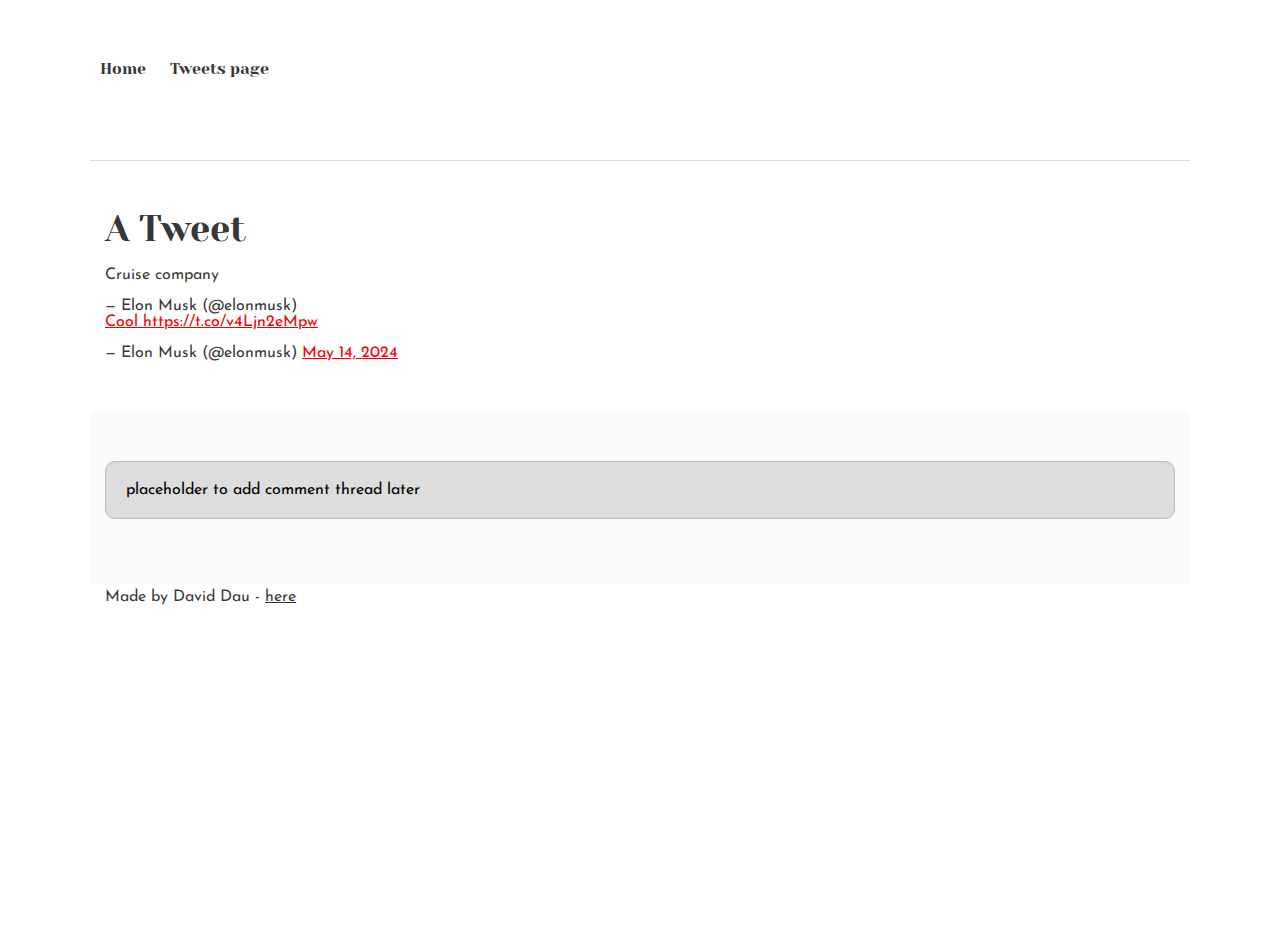
<file: css_basic/tweets.html>
<!DOCTYPE>
<html>
<head>
        <title>My first html project!</title>
        <meta charset="UTF-8">
	<link href="base.css" rel="stylesheet">
	<link href="styles.css" rel="stylesheet">
</head>
<body>
	<h1></h1>
	<header>
    		<ul>
        		<li><a href="index.html">Home</a></li>
			<li><a href="twwets.html">Tweets page</a></li>
    		</ul>
	</header>
	<main>
	<article>
	<h1>A Tweet</h1>
	<blockquote class="twitter-tweet" data-theme="dark">
		<p lang="en" dir="ltr">Cruise company</p>
		&mdash; Elon Musk (@elonmusk)
		<a href="<blockquote class="twitter-tweet"><p lang="en" dir="ltr">Cool <a href="https://t.co/v4Ljn2eMpw">https://t.co/v4Ljn2eMpw</a></p>&mdash; Elon Musk (@elonmusk) <a href="https://twitter.com/elonmusk/status/1790425166746382738?ref_src=twsrc%5Etfw">May 14, 2024</a></blockquote> <script async src="https://platform.twitter.com/widgets.js" charset="utf-8"></script></a>
    </blockquote><script async src="https://platform.twitter.com/widgets.js"></script>
    </article>
    <aside>
      <p> placeholder to add comment thread later </p>
    </aside>
    </main>
    <footer>Made by David Dau - <a href="https://www.linkedin.com/home" target="_blank">here</a></footer>
  </body>
</html>
</file>
<file: css_basic/base.css>
/* Importing webfonts */
/* (If you're learning CSS, you should disregard that) */

@import url(https://fonts.googleapis.com/css?family=Yeseva+One);
@import url(https://fonts.googleapis.com/css?family=Josefin+Sans:400,700,700italic,400italic);


/* CSS reset rules */

html, body {
	height: 100%;
	min-height: 100%;
}
html, body, div, span, applet, object, iframe,
h1, h2, h3, h4, h5, h6, p, blockquote, pre,
a, abbr, acronym, address, big, cite, code,
del, dfn, img, ins, kbd, q, s, samp,
small, strike, sub, sup, tt, var,
b, u, i, center,
dl, dt, dd,
fieldset, form, label, legend,
table, caption, tbody, tfoot, thead, tr, th, td,
article, aside, canvas, details, embed, 
figure, figcaption, footer, header, hgroup, 
menu, nav, output, ruby, section, summary,
time, mark, audio, video {
	margin: 0;
	padding: 0;
	border: 0;
	font-size: 100%;
	font: inherit;
	vertical-align: baseline;
}
/* HTML5 display-role reset for older browsers */
article, aside, details, figcaption, figure, 
footer, header, hgroup, menu, nav, section {
	display: block;
}
body {
	line-height: 1;
}
blockquote, q {
	quotes: none;
}
blockquote:before, blockquote:after,
q:before, q:after {
	content: '';
	content: none;
}
table {
	border-collapse: collapse;
	border-spacing: 0;
}


/* Fonts and colors */

body {
	font-family: 'Josefin Sans', serif;
	color: rgba(0, 0, 0, 0.8);
}
h1, h2, h3, h4, h5, h6, header {
	font-family: 'Yeseva One', sans-serif;
}
article {
}
header {
	border-bottom: 1px solid rgb(221,221,221);
	transition: border-bottom-color 1s ease;
}
header a {
	color: rgba(0, 0, 0, 0.8);
}
aside {
	background: #FAFAFA;
}
aside p {
	border: 1px solid #bbb;
	background: #ddd;
	color: black;
}
footer a {
	color: rgba(0, 0, 0, 0.8);
}
a {
	color: #F80002;
}


/* Positioning and margins */

@media (min-width: 1100px) {
	body {
		width: 1100px;
		margin: 0 auto;
	}
}

article {
	padding: 50px 15px;
}
article > *:first-child {
	margin-top: 0;
}
aside {
	padding: 50px 15px;
}
header .right {
	float: right;
	margin: 0 10px 15px;
}


/* Header */
header {
	padding: 20px 0;
	height: 80px;
}
header ul {
	list-style: none;
	margin: 0;
	padding: 0;
}
header li {
	display: inline;
	vertical-align:middle;
}
header li:first-child {
	margin: 0;
}
header li a {
	margin: 0 10px;
}
header li.logo {
	font-size: 36px;
}
header a {
	text-decoration: none;
}


/* Aside */

aside p {
	border-radius: 10px;
	padding: 20px 20px;
}


/* Footer */

footer {
	padding: 5px 15px;
	height: 80px;
}


/* Text styles and margins */

p {
	margin-bottom: 15px;
}
h1 {
	font-size: 36px;
	margin: 40px 0 20px;
}
h2 {
	font-size: 32px;
	margin: 30px 0 15px;
}
h3 {
	font-size: 28px;
	margin: 25px 0 10px;
}
h4 {
	font-size: 20px;
	font-weight: bold;
	margin: 20px 0 10px;
}
h5 {
	font-size: 18px;
	font-weight: bold;
	margin: 15px 0 10px;
}
h6 {
	font-weight: bold;
	margin: 5px 0;
}

@media (max-width: 800px) {
  body.works_on_smartphone {
  	display: block;
  }
  body.works_on_smartphone main {
  	display: block;
  }
  header .right {
  	float: none;
  }
}
</file>
<file: css_basic/styles.css>

</file>
